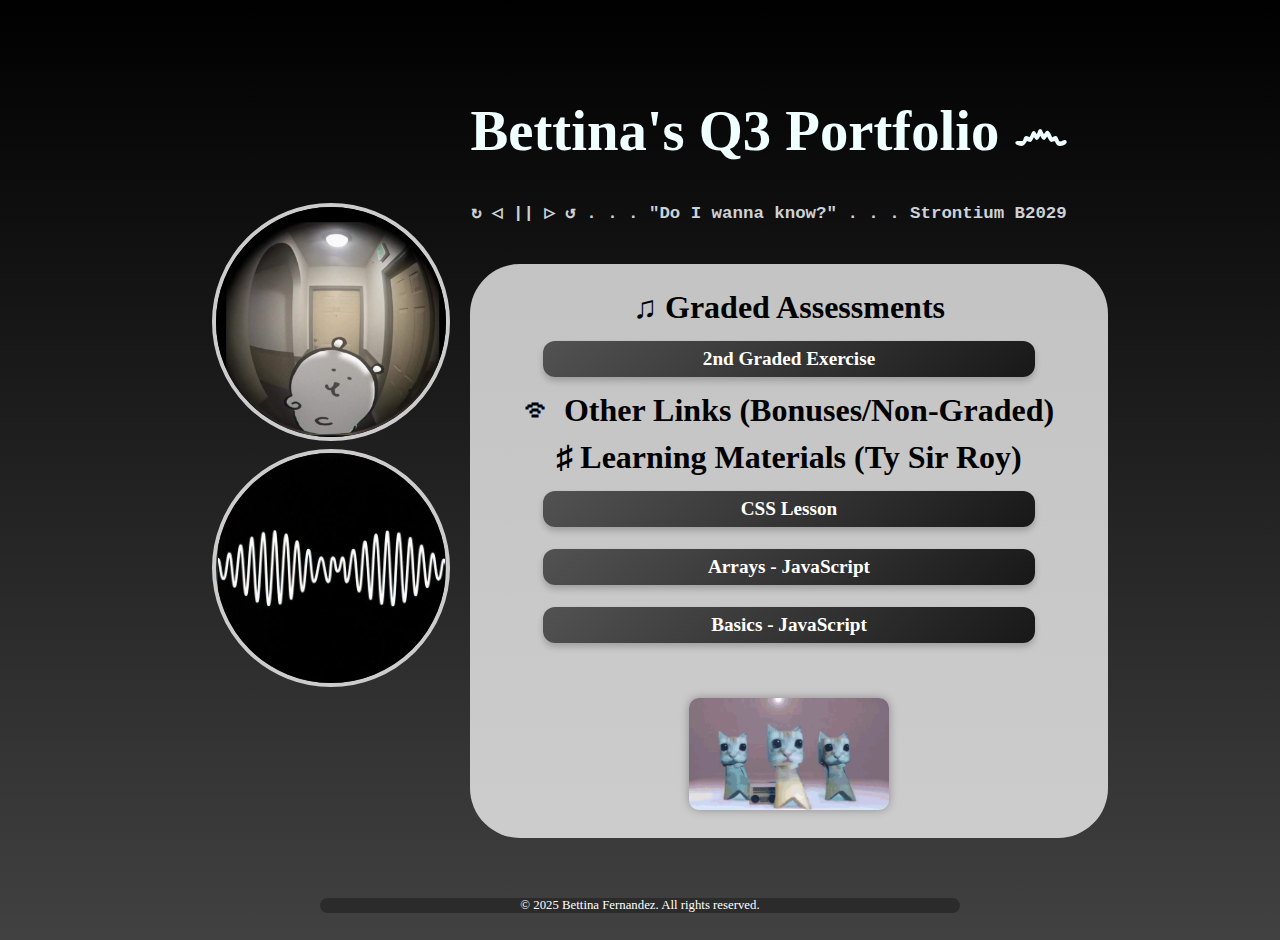
<file: index.html>
<!DOCTYPE html>
<html>
<head>
<meTA charset="UTF-8">
  <title>Bettina Fernandez (Strontium) 2ND QUARTER PORTFOLIO</title>
  <link rel="icon" href="https://i.pinimg.com/736x/1a/9a/d2/1a9ad2fb80ea84668bf61cd3bf1e9439.jpg" type="image/png">
  <link rel="stylesheet" href="styleIndex.css">
</head>
<body>

<div class="page">
    <div class="images">
    <div class="me">
        <img src="assets/me.jpg">
    </div>
    <div class="am">
        <img src="assets/am.jpg">
    </div>
    </div>


  <section class="w3-container">
   <h1 style="text-align: center;">Bettina's Q3 Portfolio ෴</h1>
   <h6 style="color: rgb(205, 210, 214); margin-top:2%; font-family: monospace;">↻ ◁   ||   ▷  ↺ . . . "Do I wanna know?" . . . Strontium B2029</h6>
<section class="content">
   <h4 style="font-family: Tahoma;">♫ Graded Assessments </h4>
      <div class="button-container">
          <a href="public/Q3_2GSectionLastName.html" class="button"> 2nd Graded Exercise </a>
        </div>

    <h4 style="font-family: Tahoma;"> ᯤ Other Links (Bonuses/Non-Graded) </h4>
      <div class="button-container">

      </div>

    <h4 style="font-family: Tahoma;"> ♯ Learning Materials (Ty Sir Roy) </h4>
      <div class="button-container">
          <a href="public/presentation.html" class="button"> CSS Lesson </a>
          <a href="public/javascript-arrays-objects.html" class="button"> Arrays - JavaScript </a>
          <a href="public/javascript-basics.html" class="button"> Basics - JavaScript </a>
      </div>

    <div class="gif">
      <img src="assets/cat.gif">
    </div>

  </section>
</section>
</div>

 <footer>
    <p> &copy; 2025 Bettina Fernandez. All rights reserved.</p>
 </footer>

</body>
</html>
</file>
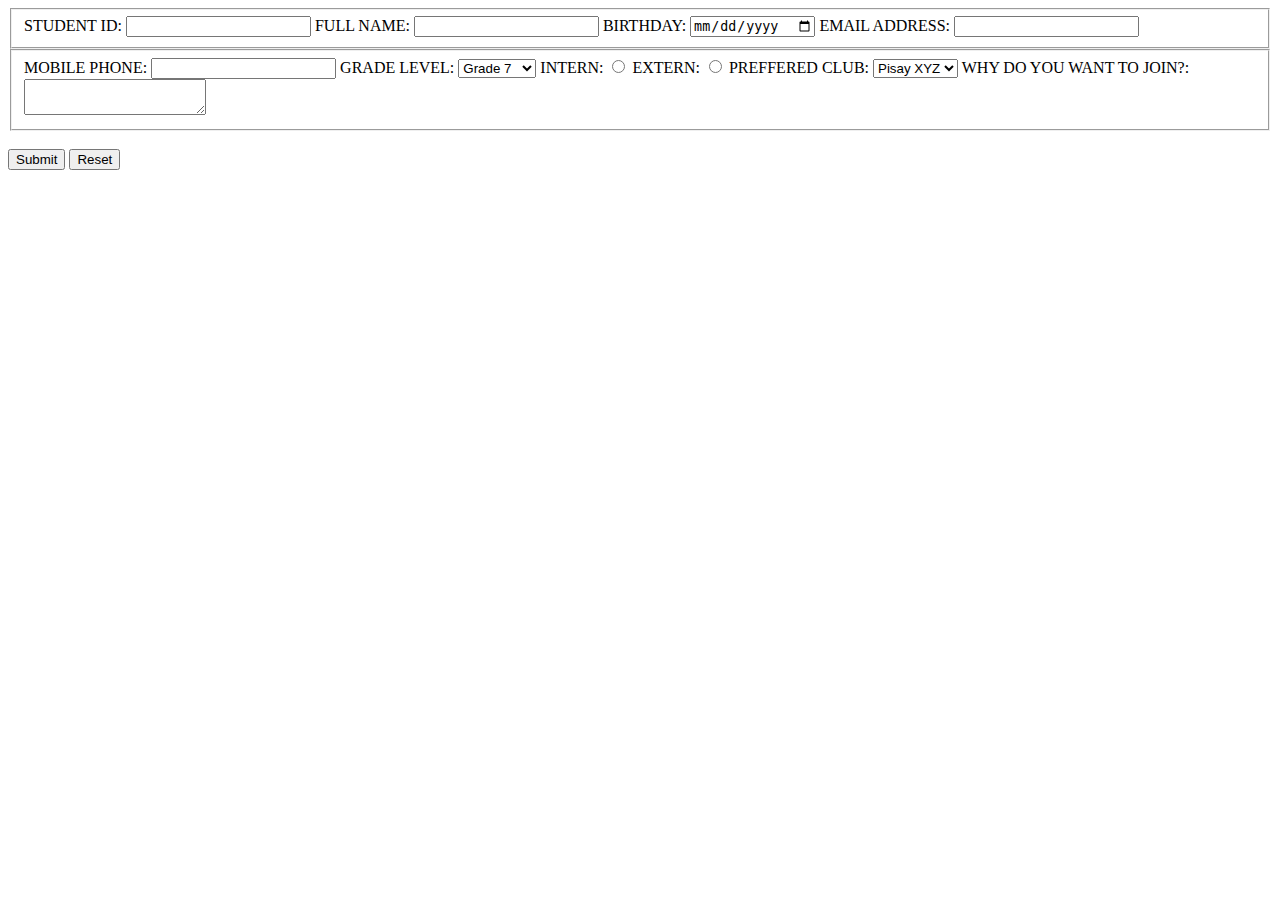
<file: public/Q3_2GSectionLastName.html>
<!DOCTYPE html>
<html>
<head>
<meTA charset="UTF-8">
  <title>Club / Organization Application</title>
  <link rel="icon" href="https://i.pinimg.com/736x/1a/9a/d2/1a9ad2fb80ea84668bf61cd3bf1e9439.jpg" type="image/png">
</head>
<body>

<form method="post" action="submit">
    <fieldset>
        <label>
            STUDENT ID:
            <input type="number" name="studentID" required>
        </label>

        <label>
            FULL NAME:
            <input type="text" name="fullName" required>
        </label>

        <label>
            BIRTHDAY:
            <input type="date" name="birthday" required>
        </label>

        <label>
            EMAIL ADDRESS:
            <input type="email" name="emailAddress" required>
        </label>

    </fieldset>

    <fieldset>
        <label>
            MOBILE PHONE:
            <input type="text" name="mobilePhone" required>
        </label>

        <label>
            GRADE LEVEL:
            <select name="gradeLevel" required>
                <option value="Grade 7"> Grade 7 </option>
                <option value="Grade 8"> Grade 8 </option>
                <option value="Grade 9"> Grade 9 </option>
                <option value="Grade 10"> Grade 10 </option>
                <option value="Grade 11"> Grade 11 </option>
                <option value="Grade 12"> Grade 12 </option>
            </select>
        </label>

        <label>
            INTERN:
            <input type="radio" name="intern_or_extern" value="intern" required>
        </label>

        <label>
            EXTERN:
            <input type="radio" name="intern_or_extern" value="extern" required>
        </label>

        <label>
            PREFFERED CLUB:
            <select name="clubs" required>
                <option value="XYZ"> Pisay XYZ </option>
                <option value="Bravura"> Bravura </option>
                <option value="Pallastro"> Pallastro </option>
                <option value="Volant"> Volant </option>
                <option value="Likha"> Likha </option>
                <option value="Bake_Club"> Bake Club </option>
            </select>
        </label> 

        <label>
            WHY DO YOU WANT TO JOIN?:
                <textarea required></textarea>
        </label> 


    </fieldset>

    <br>

    <input type="submit" value="Submit">
    <input type="reset" value="Reset">

</form>











</body>
</html>
</file>
<file: styleIndex.css>
body {
    background: linear-gradient(rgb(0, 0, 0), rgb(65, 65, 65));
    background-size: cover;
    background-position: center;
    text-align: center;
    font-size: xx-large;
    margin: 0;
    min-height: 100vh;

    }

    h1{
    font-weight: 900;
    font-family:'Segoe UI';
    color: azure;
    font-size: 1.5cm;
    margin: 40px, 20px;
    text-align: center;
    transition: all 2s ease;
    }

    h4{
    margin: 5px 0 5px 0;
    font-weight: bold;
    animation: colorChange 6s infinite;
    transition: all 2s ease;
    }

    @keyframes colorChange {
    0% {
    color: rgb(0, 0, 0);
    }
    25% {
    color: rgb(51, 51, 51);
    }
    50% {
    color: rgb(68, 67, 71);
    }
    }


    .page {
    display: flex;
    align-items: center;
    gap: 20px;
    max-width: 100%; 
    margin: 40px auto; 
    padding: 20px;
    justify-content: center;
    background-attachment: fixed;
    }

    .images {
    flex-direction: column;
    align-items: center;
    }
    .me img {
    width: 230px;
    height: 230px;
    border-radius: 50%;
    object-fit:contain;
    border: 4px solid #ccc;
    animation: rotate 3s ease-in-out infinite;

    }

    .am img {
    width: 230px;
    height: 230px;
    border-radius: 50%;
    object-fit:contain;
    border: 4px solid #ccc;
    animation: rotate 3s ease-in-out infinite;
    }

    @keyframes rotate {
    0% { transform: rotate(-10deg); }
    50% { transform: rotate(10deg);}
    100% { transform: rotate(-10deg); }
    }

    .content {
    background-color: #f5f5f5c8;
    width: 100%;
    margin-top: 1cm;
    padding: 20px;
    border-radius: 50px;
    flex: 1;
    }

    .gif img {
    width: 200px;
    height: auto;
    margin-top: 45px;
    border-radius: 10px;
    box-shadow: 0 0 10px rgba(0,0,0,0.3);
    }

    .button-container {
    display: flex;
    flex-direction: column;
    align-items: center;
    gap: 2px
    }

    .button {
    display: block;
    margin: 10px auto;
    font-family: Verdana;
    font-size: 60%;
    font-weight: bold;
    background: linear-gradient(135deg, #525252, #181818);
    padding: 7px;
    border-radius: 12px;
    border: none;
    box-shadow: 0px 4px 6px rgba(0, 0, 0, 0.2);
    width: 80%;
    text-align: center;
    transition: all 0.4s ease;
    display: inline-block;
    }

    .button:hover{
    transform: scale(1.09);
    }

    a {
    color: #ffffff;
    text-decoration: none;
    }

    a:hover{
    color: rgb(137, 192, 255);
    }

    footer{
    font-size: 40%;
    color: white;
    background-color:#1818187f;
    width: 50%;
    margin: auto;
    border-radius: 50px;

    }
</file>
